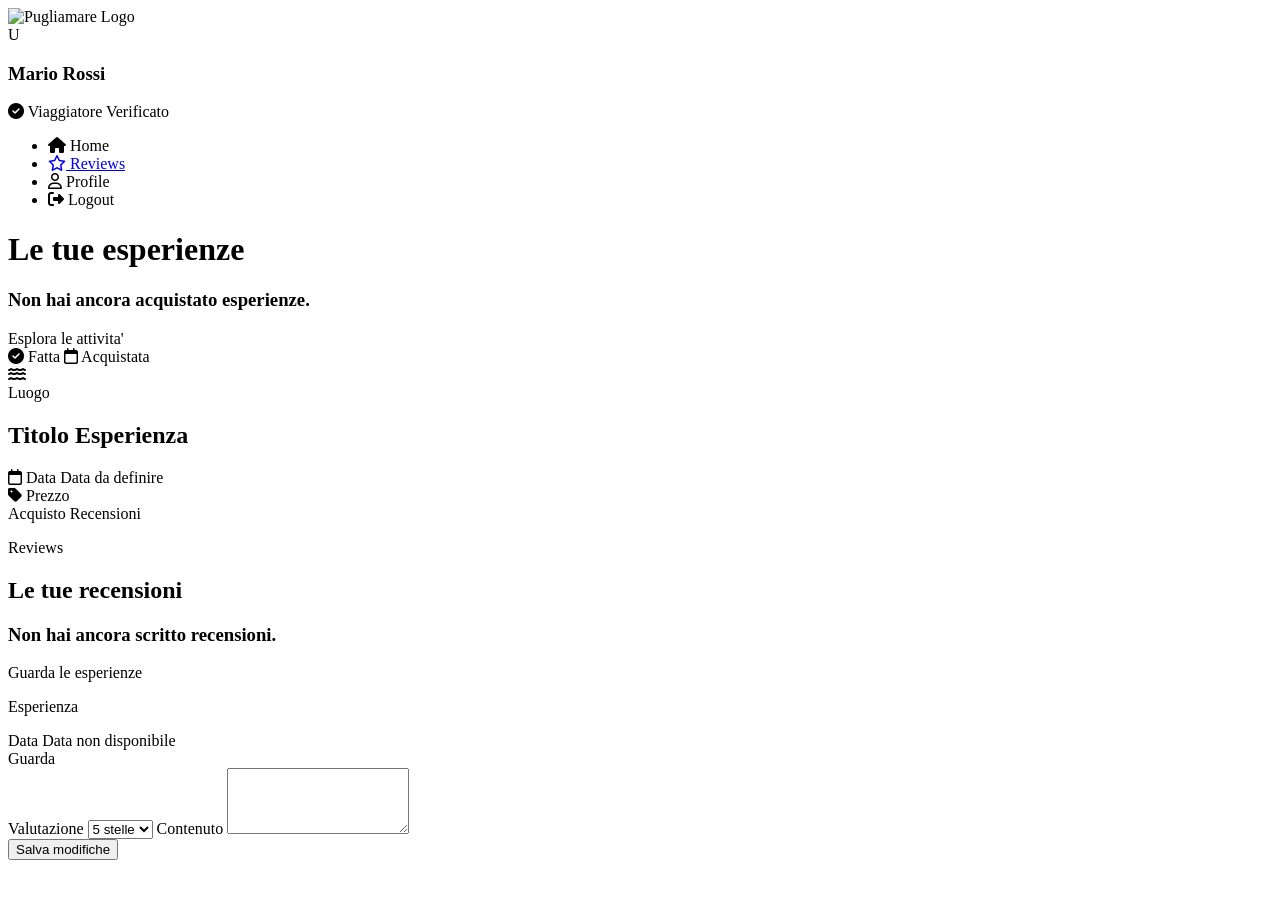
<file: src/main/resources/templates/dashboardProfilo.html>
<!DOCTYPE html>
<html lang="it" xmlns:th="http://www.thymeleaf.org">
<head>
    <meta charset="UTF-8">
    <meta name="viewport" content="width=device-width, initial-scale=1.0">
    <title>Pugliamare - Profilo</title>

    <link href="https://fonts.googleapis.com/css2?family=Inter:wght@400;500;600;700&display=swap" rel="stylesheet">
    <link rel="stylesheet" href="https://cdnjs.cloudflare.com/ajax/libs/font-awesome/6.4.0/css/all.min.css">
    <link rel="stylesheet" th:href="@{/css/dashboardProfilo.css}">
</head>
<body>

    <aside class="sidebar">
        <a th:href="@{/}" class="logo">
            <img th:src="@{/images/pugliamare.jpg}" alt="Pugliamare Logo">
        </a>

        <div class="user-profile">
            <div class="avatar" th:text="${inizialeUtente}">U</div>
            <h3 th:text="${utente.nome + ' ' + utente.cognome}">Mario Rossi</h3>
            <span class="badge-verified"><i class="fa-solid fa-check-circle"></i> Viaggiatore Verificato</span>
        </div>

        <ul class="nav-menu">
            <li><a th:href="@{/}" class="nav-link"><i class="fa-solid fa-house"></i> Home</a></li>
            <li><a href="#reviews" class="nav-link"><i class="fa-regular fa-star"></i> Reviews</a></li>
            <li><a th:href="@{/dashboard}" class="nav-link active"><i class="fa-regular fa-user"></i> Profile</a></li>
            <li><a th:href="@{/logout}" class="nav-link logout-link"><i class="fa-solid fa-right-from-bracket"></i> Logout</a></li>
        </ul>
    </aside>

    <main class="main-content">
        <h1>Le tue esperienze</h1>

        <div th:if="${#lists.isEmpty(acquisti)}" class="empty-state">
            <h3>Non hai ancora acquistato esperienze.</h3>
            <a th:href="@{/reviews}" class="btn btn-primary">Esplora le attivita'</a>
        </div>

        <div class="cards-grid" th:if="${not #lists.isEmpty(acquisti)}">

            <div class="card" th:each="acquisto : ${acquisti}">

                <div class="card-img-container">
                    <span class="status-badge completed"
                          th:if="${acquisto.esperienza.data != null and acquisto.esperienza.data.isBefore(oggi)}">
                        <i class="fa-solid fa-check-circle"></i> Fatta
                    </span>
                    <span class="status-badge scheduled"
                          th:if="${acquisto.esperienza.data == null or not acquisto.esperienza.data.isBefore(oggi)}">
                        <i class="fa-regular fa-calendar"></i> Acquistata
                    </span>

                    <img th:if="${acquisto.esperienza.imageUrl != null}"
                         th:src="${acquisto.esperienza.imageUrl}"
                         th:alt="${acquisto.esperienza.titolo}"
                         class="experience-image">
                    <div th:if="${acquisto.esperienza.imageUrl == null}" class="experience-cover">
                        <i class="fa-solid fa-water"></i>
                    </div>
                </div>

                <div class="card-content">
                    <div>
                        <div class="card-category"
                             th:text="${acquisto.esperienza.luogo != null ? acquisto.esperienza.luogo.citta : 'Esperienza Pugliamare'}">
                            Luogo
                        </div>
                        <h2 class="card-title" th:text="${acquisto.esperienza.titolo}">Titolo Esperienza</h2>

                        <div class="card-date">
                            <i class="fa-regular fa-calendar"></i>
                            <span th:if="${acquisto.esperienza.data != null}"
                                  th:text="${#temporals.format(acquisto.esperienza.data, 'dd/MM/yyyy')}">Data</span>
                            <span th:if="${acquisto.esperienza.data == null}">Data da definire</span>
                        </div>

                        <div class="card-date">
                            <i class="fa-solid fa-tag"></i>
                            <span th:text="${acquisto.esperienza.prezzo != null ? 'Euro ' + acquisto.esperienza.prezzo : 'Prezzo non disponibile'}">Prezzo</span>
                        </div>
                    </div>

                    <div class="card-footer">
                        <span class="text-muted"
                              th:text="${acquisto.dataAcquisto != null ? 'Acquistata il ' + #temporals.format(acquisto.dataAcquisto, 'dd/MM/yyyy HH:mm') : 'Acquisto registrato'}">
                            Acquisto
                        </span>
                        <a th:href="@{/reviews(esperienzaId=${acquisto.esperienza.id})}" class="btn btn-outline">Recensioni</a>
                    </div>
                </div>
            </div>

        </div>

        <section id="reviews" class="reviews-section">
            <div class="section-heading">
                <div>
                    <p class="section-kicker">Reviews</p>
                    <h2>Le tue recensioni</h2>
                </div>
            </div>

            <div class="alert success" th:if="${successoDashboard}" th:text="${successoDashboard}"></div>
            <div class="alert error" th:if="${erroreDashboard}" th:text="${erroreDashboard}"></div>

            <div th:if="${#lists.isEmpty(recensioniUtente)}" class="empty-state">
                <h3>Non hai ancora scritto recensioni.</h3>
                <a th:href="@{/reviews}" class="btn btn-primary">Guarda le esperienze</a>
            </div>

            <div class="reviews-list" th:if="${not #lists.isEmpty(recensioniUtente)}">
                <article class="review-card" th:each="recensione : ${recensioniUtente}">
                    <div class="review-header">
                        <div>
                            <p class="card-category"
                               th:text="${recensione.esperienza != null ? recensione.esperienza.titolo : 'Esperienza'}">
                                Esperienza
                            </p>
                            <div class="review-meta">
                                <span th:if="${recensione.data != null}" th:text="${#temporals.format(recensione.data, 'dd/MM/yyyy')}">Data</span>
                                <span th:if="${recensione.data == null}">Data non disponibile</span>
                            </div>
                        </div>
                        <a th:if="${recensione.esperienza != null}"
                           th:href="@{/reviews(esperienzaId=${recensione.esperienza.id})}"
                           class="btn btn-outline">Guarda</a>
                    </div>

                    <form th:action="@{/dashboard/recensioni/{id}(id=${recensione.id})}" method="post" class="review-form">
                        <label>
                            Valutazione
                            <select name="valutazione" required>
                                <option th:each="voto : ${#numbers.sequence(1, 5)}"
                                        th:value="${voto}"
                                        th:selected="${recensione.valutazione == voto}"
                                        th:text="${voto} + ' stelle'">5 stelle</option>
                            </select>
                        </label>

                        <label>
                            Contenuto
                            <textarea name="contenuto" rows="4" maxlength="2000" required th:text="${recensione.contenuto}"></textarea>
                        </label>

                        <div class="review-actions">
                            <button type="submit" class="btn btn-primary">Salva modifiche</button>
                        </div>
                    </form>
                </article>
            </div>
        </section>
    </main>

</body>
</html>
</file>
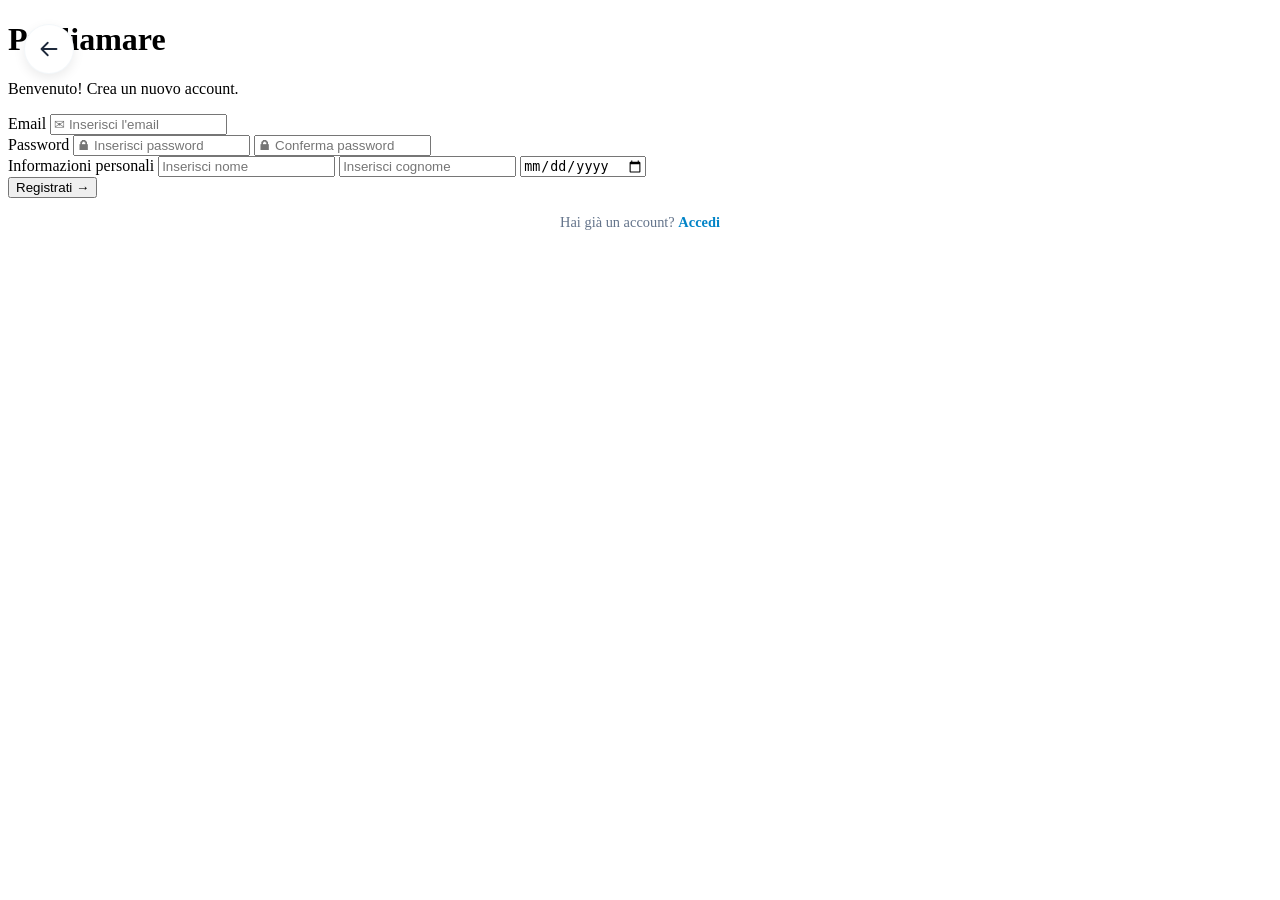
<file: src/main/resources/templates/registerUser.html>
<!DOCTYPE html>
<html lang="en" xmlns:th="http://www.thymeleaf.org">
<head>
    <meta charset="UTF-8">
    <meta name="viewport" content="width=device-width, initial-scale=1.0">
    <title>Crea un nuovo account</title>

    <link rel="stylesheet" th:href="@{/css/authpage.css}">
    <script th:src="@{/js/authpage.js}" defer></script>
    
    <style>
        .login-redirect {
            text-align: center;
            margin-top: 1rem;
            font-size: 0.9rem;
            color: #64748b;
        }
        .login-redirect a {
            color: #0284c7;
            text-decoration: none;
            font-weight: bold;
        }
        .login-redirect a:hover {
            text-decoration: underline;
        }

        /* STILE CSS PURO PER IL BOTTONE HOME (Senza Tailwind per non allargare il form) */
        .home-btn-container {
            position: fixed;
            top: 24px;
            left: 24px;
            z-index: 50;
        }
        .home-btn {
            display: flex;
            align-items: center;
            justify-content: center;
            width: 48px;
            height: 48px;
            background-color: #ffffff;
            border: 1px solid rgba(241, 245, 249, 0.8);
            border-radius: 50%;
            box-shadow: 0 4px 12px rgba(0,0,0,0.08);
            cursor: pointer;
            transition: all 0.3s ease-out;
        }
        .home-btn:hover {
            box-shadow: 0 6px 20px rgba(0,0,0,0.15);
        }
        .home-btn svg {
            width: 20px;
            height: 20px;
            stroke: #1e293b;
            transition: transform 0.3s ease-in-out;
        }
        .home-btn:hover svg {
            stroke: #0284c7;
            transform: translateX(-4px) scale(1.05);
        }
    </style>
</head>
<body>
    
    <!-- BOTTONE FISSO IN CSS PURO -->
    <div class="home-btn-container">
        <a th:href="@{/}" class="home-btn" title="Torna alla Home">
            <svg xmlns="http://www.w3.org/2000/svg" fill="none" viewBox="0 0 24 24" stroke-width="2.2">
                <path stroke-linecap="round" stroke-linejoin="round" d="M10.5 19.5L3 12m0 0l7.5-7.5M3 12h18" />
            </svg>
        </a>
    </div>

    <header>
        <nav>

        </nav>
    </header>
    
    <main class="main-auth">

        <div class="auth-container">
            <form th:action="@{/register}" th:object="${utente}" method="POST">
                <h1 class="brand-title">Pugliamare</h1>
                <p class="subtitle">Benvenuto! Crea un nuovo account.</p>
                
                <!--Prima parte: Info basiche per fare il login-->
                <div class="form-group">
                    <label for="username">Email</label>
                    <input type="email" id="email" th:field="*{email}" placeholder="&#9993; Inserisci l'email" required>
                </div>

                <div class="form-group">
                    <label for="password">Password</label>
                    <input type="password" th:field="*{password}" placeholder="&#x1F512;&#xFE0E; Inserisci password" required>
                    <input type="password" id="passwordConferma" name="passwordConferma" placeholder="&#x1F512;&#xFE0E; Conferma password" required>
                </div>

                <!--Seconda Parte: Info Personali-->
                <div class="form-group">
                    <label for="informazioni-personali">Informazioni personali</label>
                    <input type="text" th:field="*{nome}" placeholder="Inserisci nome">
                    <input type="text" th:field="*{cognome}" placeholder="Inserisci cognome" required>
                    <input type="date" th:field="*{dataNascita}" placeholder="Inserisci la tua data di nascita" required>
                </div>

                <button type="submit" class="btn-primary">Registrati &rarr;</button>
                
                <p class="login-redirect">
                    Hai già un account? <a th:href="@{/login}">Accedi</a>
                </p>
            </form>
        </div>

    </main>
    <footer>

    </footer>
</body>
</html>
</file>
